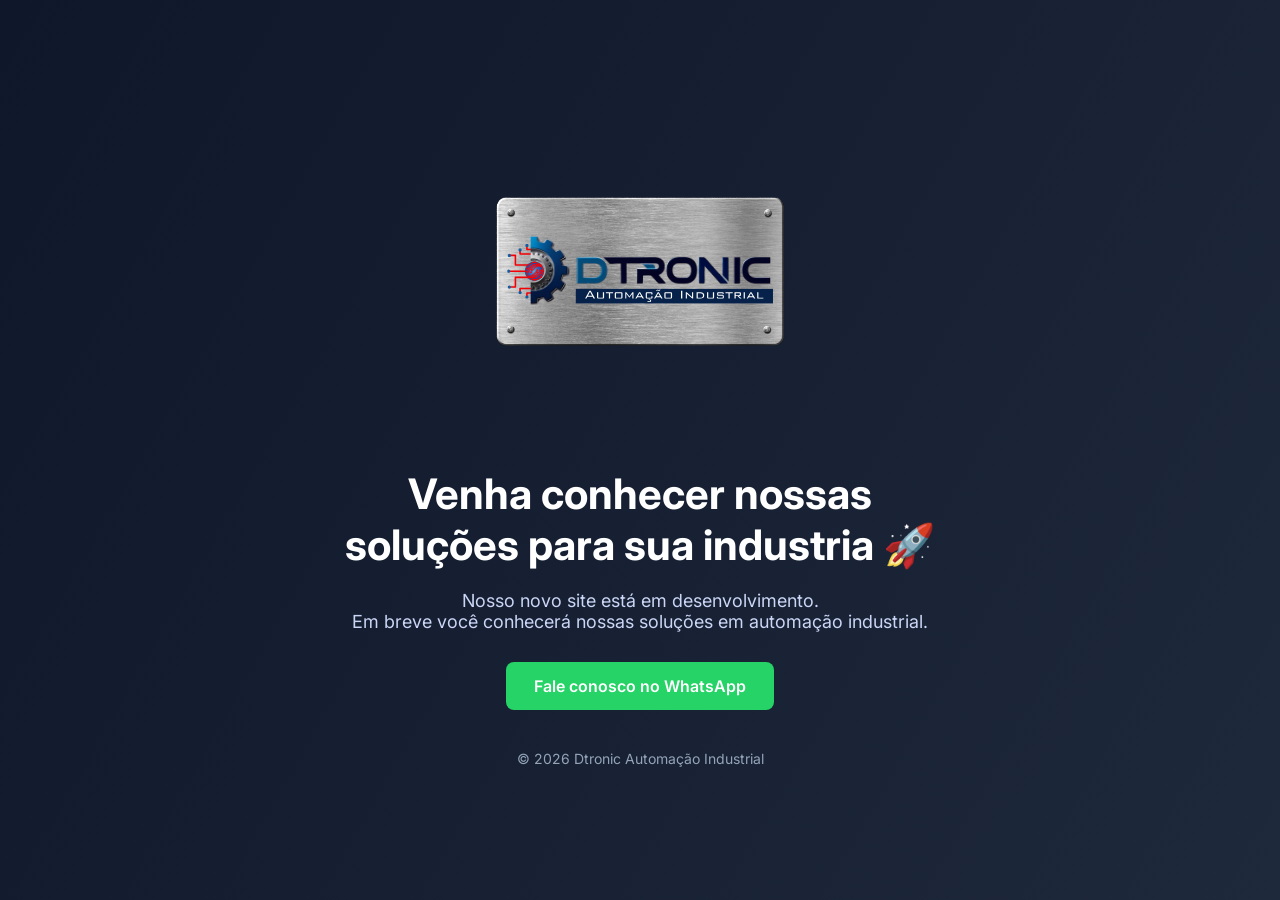
<file: index.html>
<!DOCTYPE html>
<html lang="pt-BR">
<head>
  <!-- Google tag (gtag.js) -->
<script async src="https://www.googletagmanager.com/gtag/js?id=G-2KM73X2RLM"></script>
<script>
  window.dataLayer = window.dataLayer || [];
  function gtag(){dataLayer.push(arguments);}
  gtag('js', new Date());

  gtag('config', 'G-2KM73X2RLM');
</script>
<meta charset="UTF-8">
<meta name="viewport" content="width=device-width, initial-scale=1.0">

<title>Dtronic - Em breve </title>

<meta name="description" content="Automação industrial, projetos elétricos, retrofit e montagem de painéis elétricos. Soluções sob medida para sua indústria.">

<meta name="keywords" content="automação industrial, projetos elétricos, CLP, painéis elétricos, retrofit industrial">

<meta name="author" content="Dtronic Automação Industrial">

<link href="https://fonts.googleapis.com/css2?family=Inter:wght@300;400;600;700&display=swap" rel="stylesheet">

<style>

*{
margin:0;
padding:0;
box-sizing:border-box;
font-family:'Inter', sans-serif;
}

body{
height:100vh;
display:flex;
justify-content:center;
align-items:center;
background:linear-gradient(120deg, #0f172a, #1e293b);
color:white;
text-align:center;
padding:20px;
}

.container{
max-width:600px;
}

.logo{
width:300px;
margin-bottom:30px;
}

h1{
font-size:42px;
margin-bottom:20px;
}

p{
font-size:18px;
color:#cbd5f5;
margin-bottom:30px;
}

.btn{
display:inline-block;
background:#25d366;
color:white;
padding:14px 28px;
border-radius:8px;
text-decoration:none;
font-weight:600;
transition:0.3s;
}

.btn:hover{
transform:scale(1.05);
}

.footer{
margin-top:40px;
font-size:14px;
color:#94a3b8;
}

</style>

</head>

<body>

<div class="container">

<img src="logo e uniforme.svg" alt="Dtronic" class="logo">

<h1>Venha conhecer nossas soluções para sua industria 🚀</h1>

<p>
Nosso novo site está em desenvolvimento.<br>
Em breve você conhecerá nossas soluções em automação industrial.
</p>

<a href="https://wa.me/5519992999988" target="_blank" class="btn">
Fale conosco no WhatsApp
</a>

<div class="footer">
© 2026 Dtronic Automação Industrial
</div>

</div>

</body>
</html>
</file>
